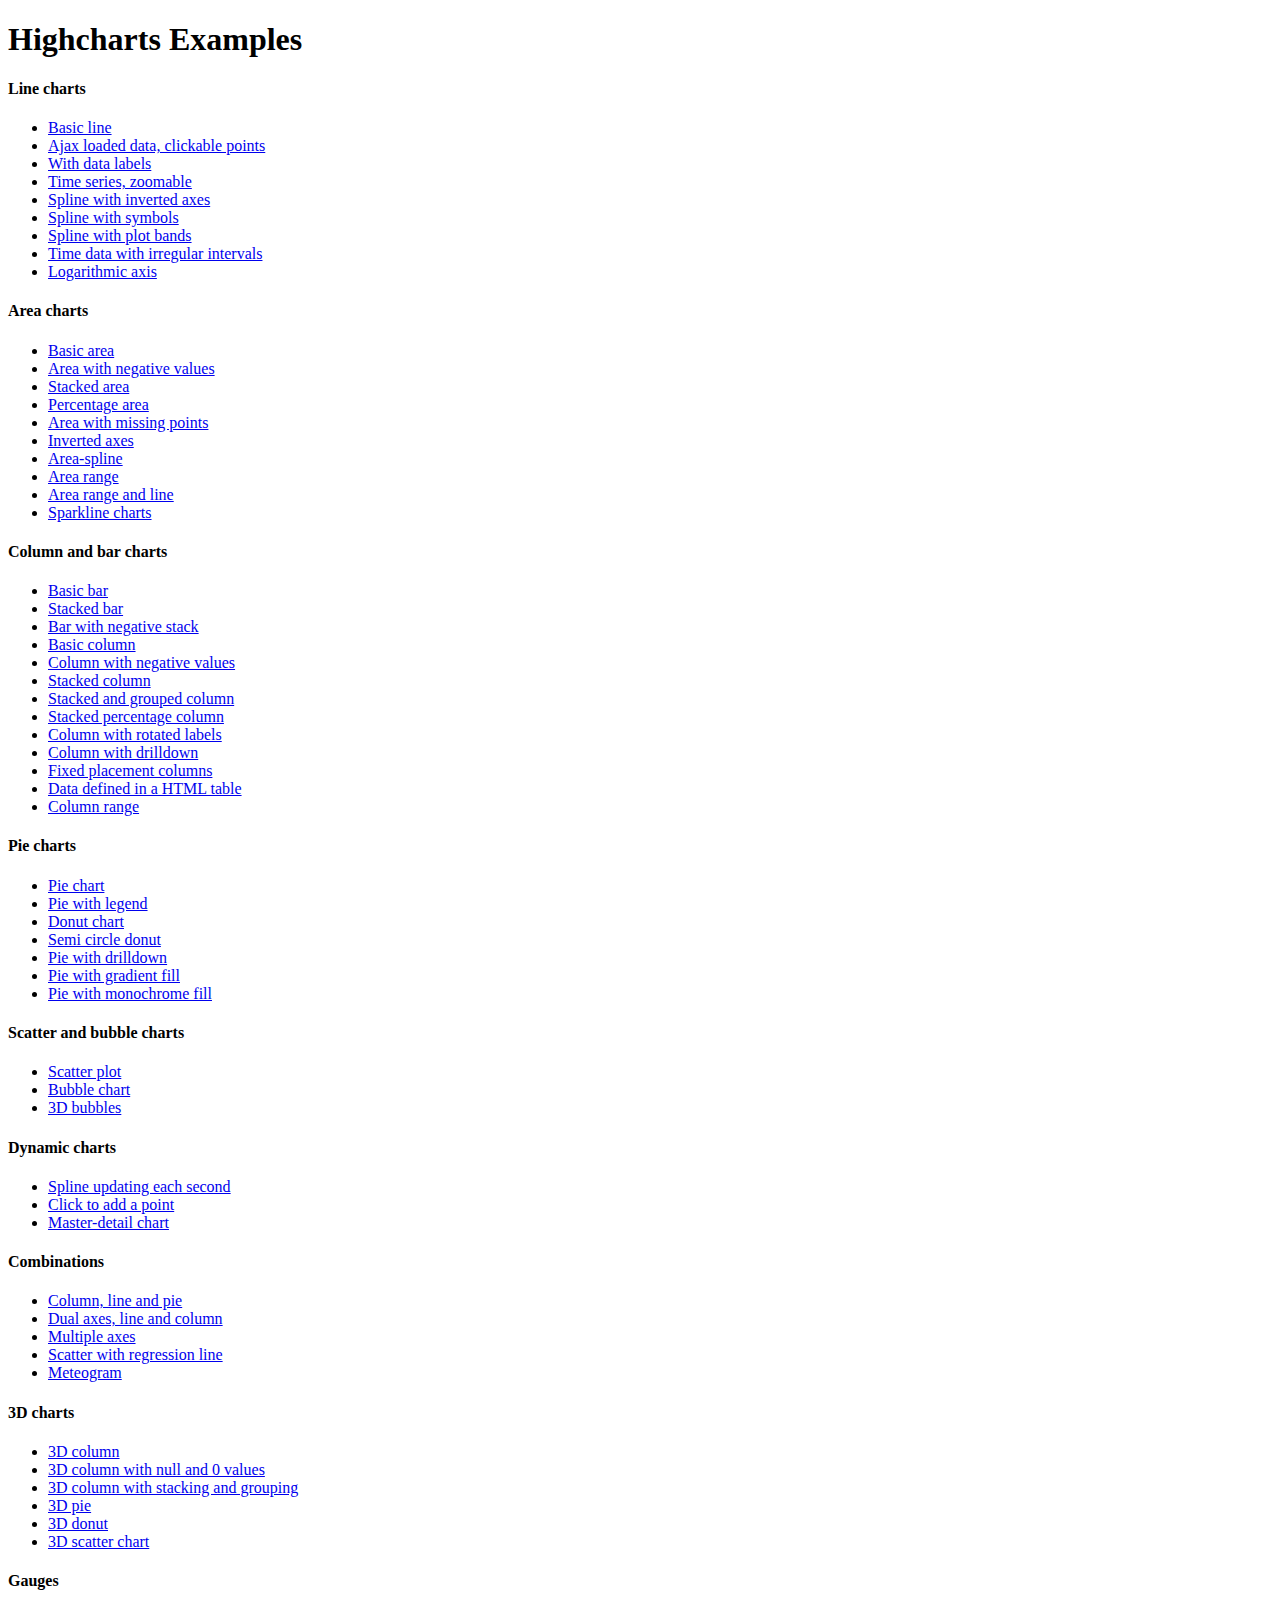
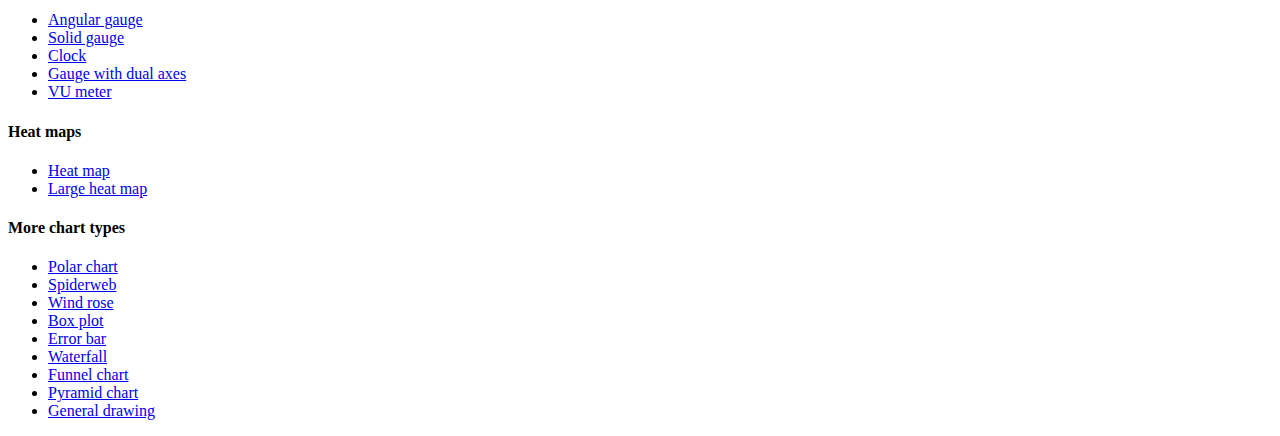
<file: src/main/webapp/static/js/plugins/Highcharts-4.0.1/index.htm>
<!DOCTYPE HTML PUBLIC "-//W3C//DTD HTML 4.01//EN" "http://www.w3.org/TR/html4/strict.dtd">
<html>
	<head>
		<meta http-equiv="Content-Type" content="text/html; charset=utf-8" />
		<title>Highcharts Examples</title>
	</head>
	<body>
		<h1>Highcharts Examples</h1>
		<h4>Line charts</h4>
		<ul>
			<li><a href="examples/line-basic/index.htm">Basic line</a></li>
			<li><a href="examples/line-ajax/index.htm">Ajax loaded data, clickable points</a></li>
			<li><a href="examples/line-labels/index.htm">With data labels</a></li>
			<li><a href="examples/line-time-series/index.htm">Time series, zoomable</a></li>
			<li><a href="examples/spline-inverted/index.htm">Spline with inverted axes</a></li>
			<li><a href="examples/spline-symbols/index.htm">Spline with symbols</a></li>
			<li><a href="examples/spline-plot-bands/index.htm">Spline with plot bands</a></li>
			<li><a href="examples/spline-irregular-time/index.htm">Time data with irregular intervals</a></li>
			<li><a href="examples/line-log-axis/index.htm">Logarithmic axis</a></li>
		</ul>
		<h4>Area charts</h4>
		<ul>
			<li><a href="examples/area-basic/index.htm">Basic area</a></li>
			<li><a href="examples/area-negative/index.htm">Area with negative values</a></li>
			<li><a href="examples/area-stacked/index.htm">Stacked area</a></li>
			<li><a href="examples/area-stacked-percent/index.htm">Percentage area</a></li>
			<li><a href="examples/area-missing/index.htm">Area with missing points</a></li>
			<li><a href="examples/area-inverted/index.htm">Inverted axes</a></li>
			<li><a href="examples/areaspline/index.htm">Area-spline</a></li>
			<li><a href="examples/arearange/index.htm">Area range</a></li>
			<li><a href="examples/arearange-line/index.htm">Area range and line</a></li>
			<li><a href="examples/sparkline/index.htm">Sparkline charts</a></li>
		</ul>
		<h4>Column and bar charts</h4>
		<ul>
			<li><a href="examples/bar-basic/index.htm">Basic bar</a></li>
			<li><a href="examples/bar-stacked/index.htm">Stacked bar</a></li>
			<li><a href="examples/bar-negative-stack/index.htm">Bar with negative stack</a></li>
			<li><a href="examples/column-basic/index.htm">Basic column</a></li>
			<li><a href="examples/column-negative/index.htm">Column with negative values</a></li>
			<li><a href="examples/column-stacked/index.htm">Stacked column</a></li>
			<li><a href="examples/column-stacked-and-grouped/index.htm">Stacked and grouped column</a></li>
			<li><a href="examples/column-stacked-percent/index.htm">Stacked percentage column</a></li>
			<li><a href="examples/column-rotated-labels/index.htm">Column with rotated labels</a></li>
			<li><a href="examples/column-drilldown/index.htm">Column with drilldown</a></li>
			<li><a href="examples/column-placement/index.htm">Fixed placement columns</a></li>
			<li><a href="examples/column-parsed/index.htm">Data defined in a HTML table</a></li>
			<li><a href="examples/columnrange/index.htm">Column range</a></li>
		</ul>
		<h4>Pie charts</h4>
		<ul>
			<li><a href="examples/pie-basic/index.htm">Pie chart</a></li>
			<li><a href="examples/pie-legend/index.htm">Pie with legend</a></li>
			<li><a href="examples/pie-donut/index.htm">Donut chart</a></li>
			<li><a href="examples/pie-semi-circle/index.htm">Semi circle donut</a></li>
			<li><a href="examples/pie-drilldown/index.htm">Pie with drilldown</a></li>
			<li><a href="examples/pie-gradient/index.htm">Pie with gradient fill</a></li>
			<li><a href="examples/pie-monochrome/index.htm">Pie with monochrome fill</a></li>
		</ul>
		<h4>Scatter and bubble charts</h4>
		<ul>
			<li><a href="examples/scatter/index.htm">Scatter plot</a></li>
			<li><a href="examples/bubble/index.htm">Bubble chart</a></li>
			<li><a href="examples/bubble-3d/index.htm">3D bubbles</a></li>
		</ul>
		<h4>Dynamic charts</h4>
		<ul>
			<li><a href="examples/dynamic-update/index.htm">Spline updating each second</a></li>
			<li><a href="examples/dynamic-click-to-add/index.htm">Click to add a point</a></li>
			<li><a href="examples/dynamic-master-detail/index.htm">Master-detail chart</a></li>
		</ul>
		<h4>Combinations</h4>
		<ul>
			<li><a href="examples/combo/index.htm">Column, line and pie</a></li>
			<li><a href="examples/combo-dual-axes/index.htm">Dual axes, line and column</a></li>
			<li><a href="examples/combo-multi-axes/index.htm">Multiple axes</a></li>
			<li><a href="examples/combo-regression/index.htm">Scatter with regression line</a></li>
			<li><a href="examples/combo-meteogram/index.htm">Meteogram</a></li>
		</ul>
		<h4>3D charts</h4>
		<ul>
			<li><a href="examples/3d-column-interactive/index.htm">3D column</a></li>
			<li><a href="examples/3d-column-null-values/index.htm">3D column with null and 0 values</a></li>
			<li><a href="examples/3d-column-stacking-grouping/index.htm">3D column with stacking and grouping</a></li>
			<li><a href="examples/3d-pie/index.htm">3D pie</a></li>
			<li><a href="examples/3d-pie-donut/index.htm">3D donut</a></li>
			<li><a href="examples/3d-scatter-draggable/index.htm">3D scatter chart</a></li>
		</ul>
		<h4>Gauges</h4>
		<ul>
			<li><a href="examples/gauge-speedometer/index.htm">Angular gauge</a></li>
			<li><a href="examples/gauge-solid/index.htm">Solid gauge</a></li>
			<li><a href="examples/gauge-clock/index.htm">Clock</a></li>
			<li><a href="examples/gauge-dual/index.htm">Gauge with dual axes</a></li>
			<li><a href="examples/gauge-vu-meter/index.htm">VU meter</a></li>
		</ul>
		<h4>Heat maps</h4>
		<ul>
			<li><a href="examples/heatmap/index.htm">Heat map</a></li>
			<li><a href="examples/heatmap-canvas/index.htm">Large heat map</a></li>
		</ul>
		<h4>More chart types</h4>
		<ul>
			<li><a href="examples/polar/index.htm">Polar chart</a></li>
			<li><a href="examples/polar-spider/index.htm">Spiderweb</a></li>
			<li><a href="examples/polar-wind-rose/index.htm">Wind rose</a></li>
			<li><a href="examples/box-plot/index.htm">Box plot</a></li>
			<li><a href="examples/error-bar/index.htm">Error bar</a></li>
			<li><a href="examples/waterfall/index.htm">Waterfall</a></li>
			<li><a href="examples/funnel/index.htm">Funnel chart</a></li>
			<li><a href="examples/pyramid/index.htm">Pyramid chart</a></li>
			<li><a href="examples/renderer/index.htm">General drawing</a></li>
		</ul>
	</body>
</html>
</file>
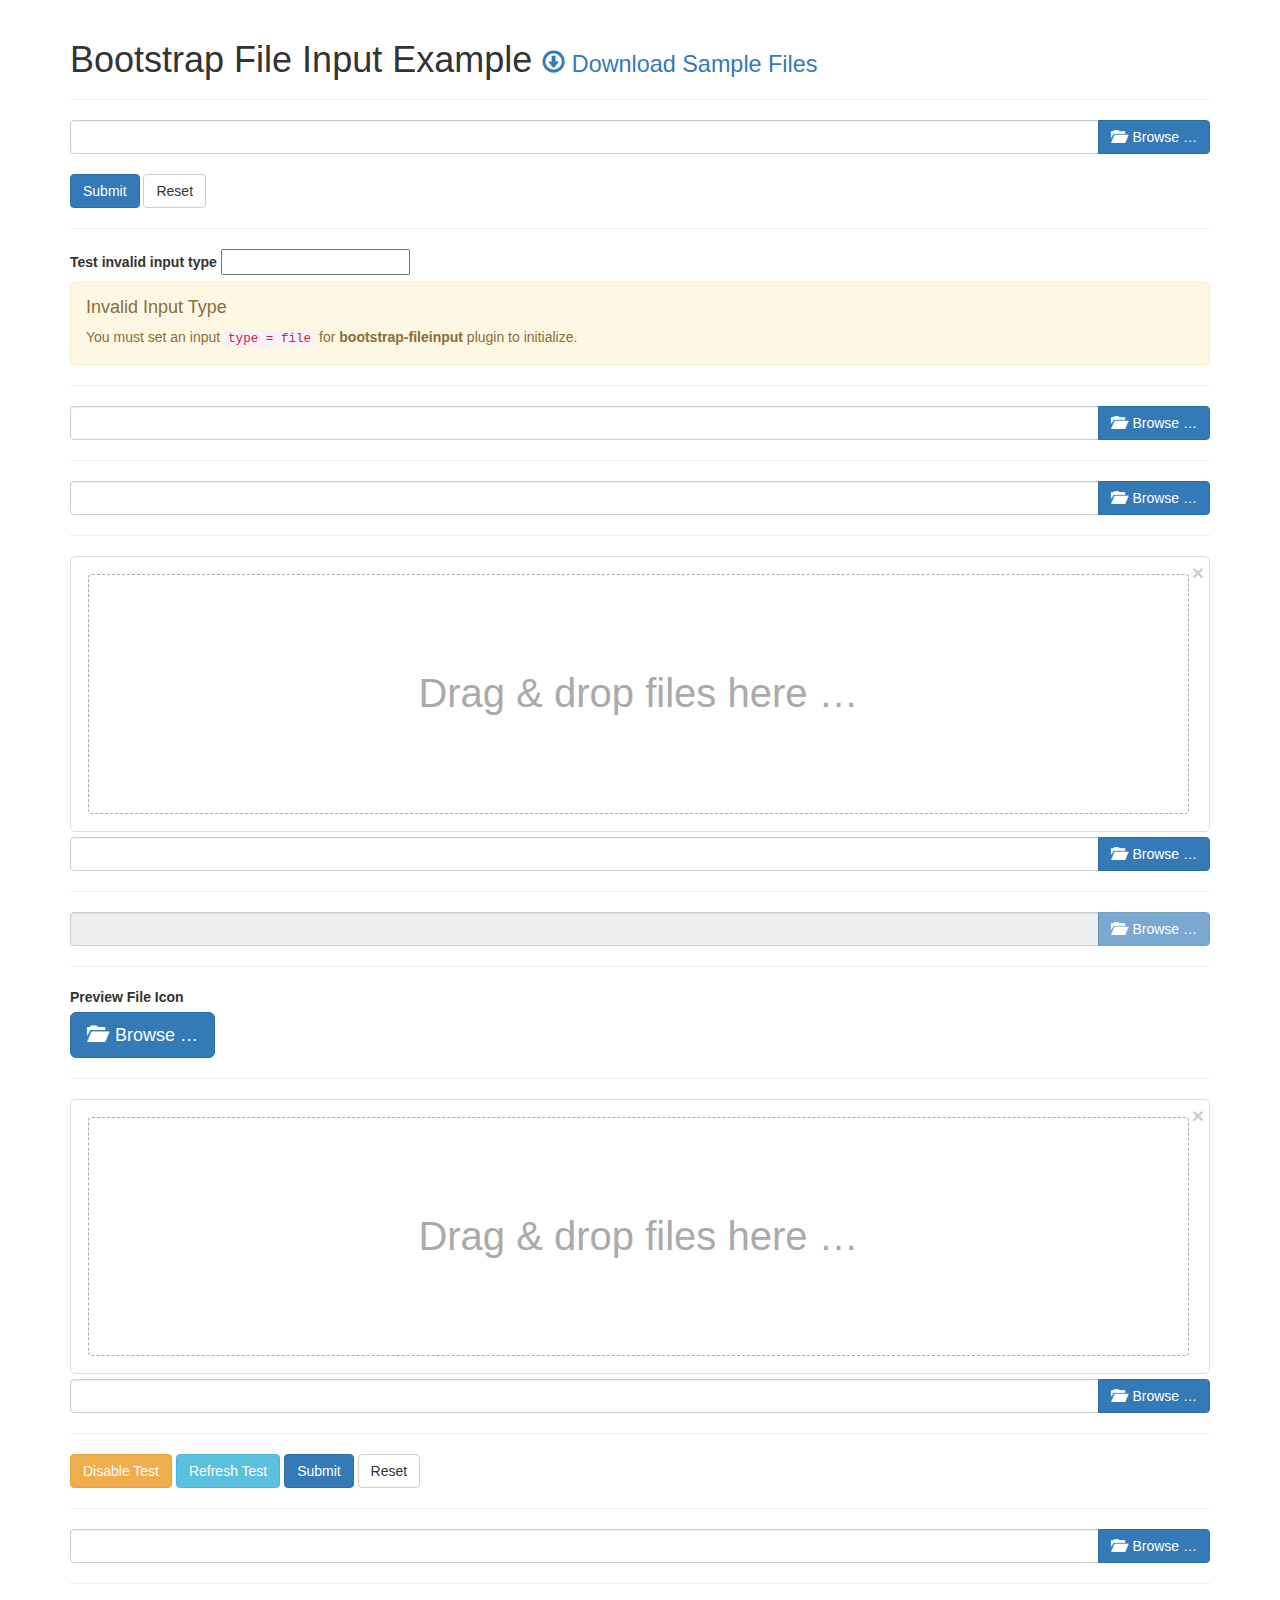
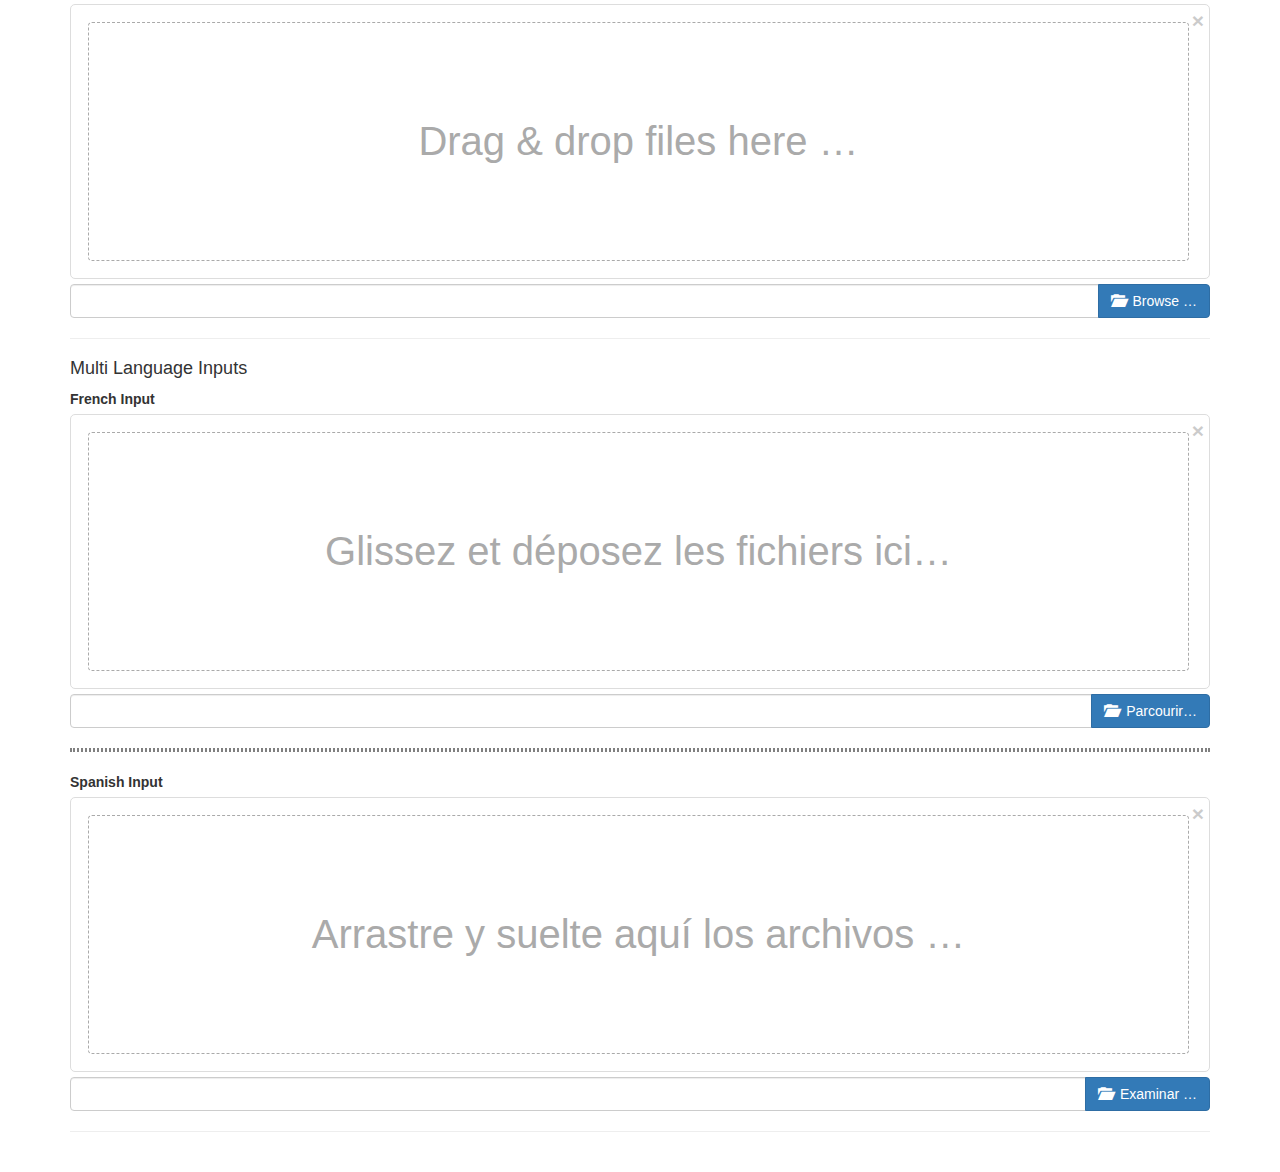
<file: src/main/webapp/static/js/plugins/bootstrap-fileinput/examples/index.html>
<!DOCTYPE html>
<!-- release v4.2.6, copyright 2014 - 2015 Kartik Visweswaran -->
<html lang="en">
    <head>
        <meta charset="UTF-8"/>
        <title>Krajee JQuery Plugins - &copy; Kartik</title>
        <link href="https://maxcdn.bootstrapcdn.com/bootstrap/3.3.4/css/bootstrap.min.css" rel="stylesheet">
        <link href="../css/fileinput.css" media="all" rel="stylesheet" type="text/css" />
        <script src="http://ajax.googleapis.com/ajax/libs/jquery/2.1.1/jquery.min.js"></script>
        <script src="../js/fileinput.js" type="text/javascript"></script>
        <script src="../js/fileinput_locale_fr.js" type="text/javascript"></script>
        <script src="../js/fileinput_locale_es.js" type="text/javascript"></script>
        <script src="https://maxcdn.bootstrapcdn.com/bootstrap/3.3.4/js/bootstrap.min.js" type="text/javascript"></script>
    </head>
    <body>
        <div class="container kv-main">
            <div class="page-header">
            <h1>Bootstrap File Input Example <small><a href="https://github.com/kartik-v/bootstrap-fileinput-samples"><i class="glyphicon glyphicon-download"></i> Download Sample Files</a></small></h1>
            </div>
            <form enctype="multipart/form-data">
                <input id="file-0a" class="file" type="file" multiple data-min-file-count="1">
                <br>
                <button type="submit" class="btn btn-primary">Submit</button>
                <button type="reset" class="btn btn-default">Reset</button>
            </form>
            <hr>
            <form enctype="multipart/form-data">
                <label>Test invalid input type</label>
                <input id="file-0b" class="file" type="text" multiple data-min-file-count="1">
                <script>
                $(document).on('ready', function(){$("#file-0b").fileinput();});
                </script>
            </form>
            <hr>
            <form enctype="multipart/form-data">
                <input id="file-0a" class="file" type="file" multiple data-min-file-count="3">
                <hr>
                 <div class="form-group">
                    <input id="file-0b" class="file" type="file">
                </div>
                <hr>
                <div class="form-group">
                    <input id="file-1" type="file" multiple class="file" data-overwrite-initial="false" data-min-file-count="2">
                </div>
                <hr>
                <div class="form-group">
                    <input id="file-2" type="file" class="file" readonly data-show-upload="false">
                </div> 
                <hr>
                <div class="form-group">
                    <label>Preview File Icon</label>
                    <input id="file-3" type="file" multiple=true>
                </div>
                <hr>
                <div class="form-group">
                    <input id="file-4" type="file" class="file" data-upload-url="#">
                </div>
                <hr>
                <div class="form-group">
                    <button class="btn btn-warning" type="button">Disable Test</button>
                    <button class="btn btn-info" type="reset">Refresh Test</button>
                    <button class="btn btn-primary">Submit</button>
                    <button class="btn btn-default" type="reset">Reset</button>
                </div>
                <hr>
                <div class="form-group">
                    <input type="file" class="file" id="test-upload" multiple>
                    <div id="errorBlock" class="help-block"></div>
                </div>
                <hr>
                <div class="form-group">
                    <input id="file-5" class="file" type="file" multiple data-preview-file-type="any" data-upload-url="#">
                </div>
            </form>
            
            
            <hr>
            <h4>Multi Language Inputs</h4>
            <form enctype="multipart/form-data">
                <label>French Input</label>
                <input id="file-fr" name="file-fr[]" type="file" multiple>
                <hr style="border: 2px dotted">
                <label>Spanish Input</label>
                <input id="file-es" name="file-es[]" type="file" multiple>
            </form>
            <hr>
            <br>
        </div>
    </body>
	<script>
    $('#file-fr').fileinput({
        language: 'fr',
        uploadUrl: '#',
        allowedFileExtensions : ['jpg', 'png','gif'],
    });
    $('#file-es').fileinput({
        language: 'es',
        uploadUrl: '#',
        allowedFileExtensions : ['jpg', 'png','gif'],
    });
    $("#file-0").fileinput({
        'allowedFileExtensions' : ['jpg', 'png','gif'],
    });
    $("#file-1").fileinput({
        uploadUrl: '#', // you must set a valid URL here else you will get an error
        allowedFileExtensions : ['jpg', 'png','gif'],
        overwriteInitial: false,
        maxFileSize: 1000,
        maxFilesNum: 10,
        //allowedFileTypes: ['image', 'video', 'flash'],
        slugCallback: function(filename) {
            return filename.replace('(', '_').replace(']', '_');
        }
	});
    /*
    $(".file").on('fileselect', function(event, n, l) {
        alert('File Selected. Name: ' + l + ', Num: ' + n);
    });
    */
	$("#file-3").fileinput({
		showUpload: false,
		showCaption: false,
		browseClass: "btn btn-primary btn-lg",
		fileType: "any",
        previewFileIcon: "<i class='glyphicon glyphicon-king'></i>"
	});
	$("#file-4").fileinput({
		uploadExtraData: {kvId: '10'}
	});
    $(".btn-warning").on('click', function() {
        if ($('#file-4').attr('disabled')) {
            $('#file-4').fileinput('enable');
        } else {
            $('#file-4').fileinput('disable');
        }
    });    
    $(".btn-info").on('click', function() {
        $('#file-4').fileinput('refresh', {previewClass:'bg-info'});
    });
    /*
    $('#file-4').on('fileselectnone', function() {
        alert('Huh! You selected no files.');
    });
    $('#file-4').on('filebrowse', function() {
        alert('File browse clicked for #file-4');
    });
    */
    $(document).ready(function() {
        $("#test-upload").fileinput({
            'showPreview' : false,
            'allowedFileExtensions' : ['jpg', 'png','gif'],
            'elErrorContainer': '#errorBlock'
        });
        /*
        $("#test-upload").on('fileloaded', function(event, file, previewId, index) {
            alert('i = ' + index + ', id = ' + previewId + ', file = ' + file.name);
        });
        */
    });
	</script>
</html>
</file>
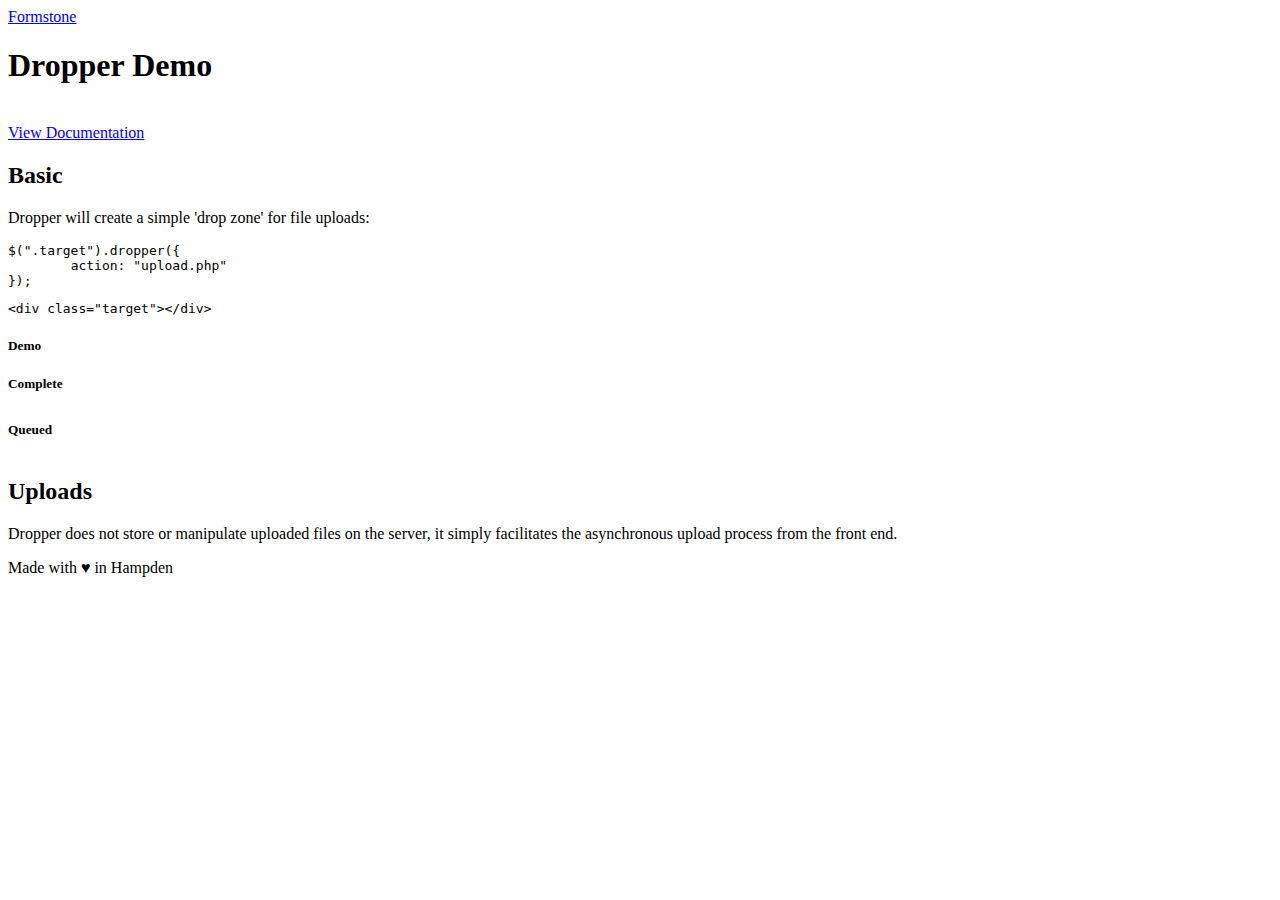
<file: src/main/webapp/static/js/plugins/dropper/demo/index.html>
<!DOCTYPE html>
<html lang="en">
	<head>
		<meta charset="utf-8">
		<meta name="viewport" content="width=device-width, initial-scale=1, maximum-scale=1, user-scalable=no">

		<title>Dropper Demo</title>

		<!-- Modernizer -->
		<script src="http://formstone.it/js/modernizr.js"></script>

		<!-- Demo Resources -->
		<link href="http://formstone.it/css/demo.css" rel="stylesheet" type="text/css" media="all">
		<script src="http://formstone.it/js/demo.js"></script>

		<!--[if IE 8]>
        	<script>var IE8 = true;</script>
        	<script src="http://formstone.it/js/site.ie8.js"></script>
			<link rel="stylesheet" href="http://formstone.it/css/demo.ie8.css">
		<![endif]-->
		<!--[if IE 9]>
        	<script>var IE9 = true;</script>
        	<script src="http://formstone.it/js/site.ie9.js"></script>
		<![endif]-->

		<link href="../jquery.fs.dropper.css" rel="stylesheet" type="text/css" media="all">
		<script src="../jquery.fs.dropper.js"></script>

		<!--[DEMO:START-RESOURCES]-->

		<style>
			.demo .filelists { margin: 20px 0; }
			.demo .filelists h5 { margin: 10px 0 0; }

			.demo .filelist { margin: 0; padding: 10px 0; }
			.demo .filelist li { background: #fff; border-bottom: 1px solid #eee; font-size: 14px; list-style: none; padding: 5px; }
			.demo .filelist li:before { display: none; }
			.demo .filelist li .file { color: #333; }
			.demo .filelist li .progress { color: #666; float: right; font-size: 10px; text-transform: uppercase; }
			.demo .filelist li .delete { color: red; cursor: pointer; float: right; font-size: 10px; text-transform: uppercase; }
			.demo .filelist li.complete .progress { color: green; }
			.demo .filelist li.error .progress { color: red; }
		</style>

		<script>
			var $filequeue,
				$filelist;

			$(document).ready(function() {
				$filequeue = $(".demo .filelist.queue");
				$filelist = $(".demo .filelist.complete");

				$(".demo .dropped").dropper({
					action: "http://formstone.it/components/Dropper/demo/upload.php",
					maxSize: 1048576
				}).on("start.dropper", onStart)
				  .on("complete.dropper", onComplete)
				  .on("fileStart.dropper", onFileStart)
				  .on("fileProgress.dropper", onFileProgress)
				  .on("fileComplete.dropper", onFileComplete)
				  .on("fileError.dropper", onFileError);

				$(window).one("pronto.load", function() {
					$(".demo .dropped").dropper("destroy").off(".dropper");
				});
			});

			function onStart(e, files) {
				console.log("Start");

				var html = '';

				for (var i = 0; i < files.length; i++) {
					html += '<li data-index="' + files[i].index + '"><span class="file">' + files[i].name + '</span><span class="progress">Queued</span></li>';
				}

				$filequeue.append(html);
			}

			function onComplete(e) {
				console.log("Complete");
				// All done!
			}

			function onFileStart(e, file) {
				console.log("File Start");

				$filequeue.find("li[data-index=" + file.index + "]")
						  .find(".progress").text("0%");
			}

			function onFileProgress(e, file, percent) {
				console.log("File Progress");

				$filequeue.find("li[data-index=" + file.index + "]")
						  .find(".progress").text(percent + "%");
			}

			function onFileComplete(e, file, response) {
				console.log("File Complete");

				if (response.trim() === "" || response.toLowerCase().indexOf("error") > -1) {
					$filequeue.find("li[data-index=" + file.index + "]").addClass("error")
							  .find(".progress").text(response.trim());
				} else {
					var $target = $filequeue.find("li[data-index=" + file.index + "]");

					$target.find(".file").text(file.name);
					$target.find(".progress").remove();
					$target.appendTo($filelist);
				}
			}

			function onFileError(e, file, error) {
				console.log("File Error");

				$filequeue.find("li[data-index=" + file.index + "]").addClass("error")
						  .find(".progress").text("Error: " + error);
			}
		</script>

		<!--[DEMO:END-RESOURCES]-->

	</head>

	<body class="gridlock demo">
		<header id="header">
			<div class="row">
				<div class="all-full">
					<a href="http://formstone.it/" class="branding">Formstone</a>
				</div>
			</div>
		</header>
		<article class="row page">
			<div class="mobile-full tablet-full desktop-8 desktop-push-2">
				<header class="header">
					<h1>Dropper Demo</h1>
					<br>
					<a href="http://formstone.it/dropper/" class="button">View Documentation</a>
				</header>

				<!--[DEMO:START-CONTENT]-->

				<!-- BASIC -->
				<h2>Basic</h2>
				<p>Dropper will create a simple 'drop zone' for file uploads:</p>

				<pre class="example"><code class="language-javascript">$(".target").dropper({
	action: "upload.php"
});</code></pre>
				<pre class="example"><code class="language-markup">&lt;div class="target"&gt;&lt;/div&gt;</code></pre>

				<h5>Demo</h5>
				<form action="#" class="demo_form">
					<div class="dropped"></div>

					<div class="filelists">
						<h5>Complete</h5>
						<ol class="filelist complete">
						</ol>
						<h5>Queued</h5>
						<ol class="filelist queue">
						</ol>
					</div>
				</form>

				<!-- UPLOADS -->
				<h2>Uploads</h2>
				<p>Dropper does not store or manipulate uploaded files on the server, it simply facilitates the asynchronous upload process from the front end.</p>

				<!--[DEMO:END-CONTENT]-->

			</div>
		</article>

		<footer id="footer" class="row">
			<div class="all-full copyright">
				Made with &hearts; in Hampden
			</div>
		</footer>
	</body>
</html>
</file>
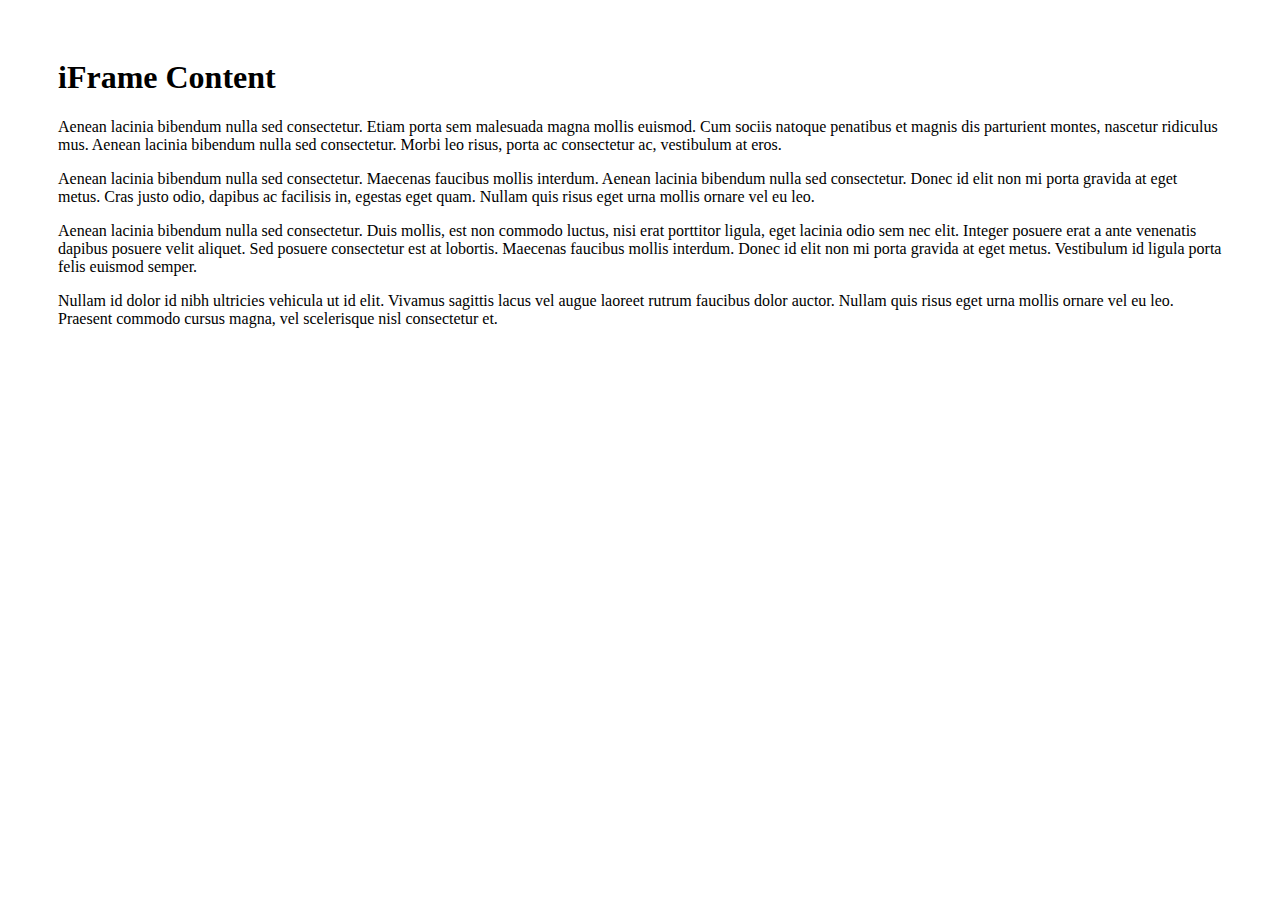
<file: src/main/webapp/static/js/plugins/boxer/demo/iframe.html>
<!DOCTYPE html>
<html lang="en">
	<head>
		<meta charset="utf-8">
		<meta name="viewport" content="width=device-width, initial-scale=1, maximum-scale=1, user-scalable=no">

		<title>iFrame Content</title>

		<!-- Modernizer -->
		<script src="http://formstone.it/js/modernizr.js"></script>

		<!-- Demo Resources -->
		<link href="http://formstone.it/css/demo.css" rel="stylesheet" type="text/css" media="all">

		<style>
			body { padding: 30px 50px; }
		</style>
	</head>
	<body class="gridlock demo">
		<h1>iFrame Content</h1>
		<p>Aenean lacinia bibendum nulla sed consectetur. Etiam porta sem malesuada magna mollis euismod. Cum sociis natoque penatibus et magnis dis parturient montes, nascetur ridiculus mus. Aenean lacinia bibendum nulla sed consectetur. Morbi leo risus, porta ac consectetur ac, vestibulum at eros.</p>
		<p>Aenean lacinia bibendum nulla sed consectetur. Maecenas faucibus mollis interdum. Aenean lacinia bibendum nulla sed consectetur. Donec id elit non mi porta gravida at eget metus. Cras justo odio, dapibus ac facilisis in, egestas eget quam. Nullam quis risus eget urna mollis ornare vel eu leo.</p>
		<p>Aenean lacinia bibendum nulla sed consectetur. Duis mollis, est non commodo luctus, nisi erat porttitor ligula, eget lacinia odio sem nec elit. Integer posuere erat a ante venenatis dapibus posuere velit aliquet. Sed posuere consectetur est at lobortis. Maecenas faucibus mollis interdum. Donec id elit non mi porta gravida at eget metus. Vestibulum id ligula porta felis euismod semper.</p>
		<p>Nullam id dolor id nibh ultricies vehicula ut id elit. Vivamus sagittis lacus vel augue laoreet rutrum faucibus dolor auctor. Nullam quis risus eget urna mollis ornare vel eu leo. Praesent commodo cursus magna, vel scelerisque nisl consectetur et.</p>
	</body>
</html>
</file>
<file: src/main/webapp/static/js/plugins/bootstrap-fileinput/css/fileinput.css>
/*!
 * @copyright Copyright &copy; Kartik Visweswaran, Krajee.com, 2014 - 2015
 * @package bootstrap-fileinput
 * @version 4.2.6
 *
 * File input styling for Bootstrap 3.0
 * Built for Yii Framework 2.0
 * Author: Kartik Visweswaran
 * Year: 2015
 * For more Yii related demos visit http://demos.krajee.com
 */
.file-loading {
    top: 0;
    right: 0;
    width: 25px;
    height: 25px;
    font-size: 999px;
    text-align: right;
    color: #fff;
    background: transparent url('../img/loading.gif') top left no-repeat;
    border: none;
}

.file-object {
    margin: 0 0 -5px 0;
    padding: 0;
}

.btn-file {
    position: relative;
    overflow: hidden;
}

.btn-file input[type=file] {
    position: absolute;
    top: 0;
    right: 0;
    min-width: 100%;
    min-height: 100%;
    text-align: right;
    opacity: 0;
    background: none repeat scroll 0 0 transparent;
    cursor: inherit;
    display: block;
}

.file-caption-name {
    display: inline-block;
    overflow: hidden;
    height: 20px;
    word-break: break-all;
}

.input-group-lg .file-caption-name {
    height: 25px;
}

.file-preview-detail-modal {
    text-align: left;
}

.file-error-message {
    background-color: #f2dede;
    color: #a94442;
    text-align: center;
    border-radius: 5px;
    padding: 5px 10px 5px 5px;
}

.file-error-message pre, .file-error-message ul {
    margin: 5px 0;
    text-align: left;
}

.file-caption-disabled {
    background-color: #EEEEEE;
    cursor: not-allowed;
    opacity: 1;
}

.file-preview {
    border-radius: 5px;
    border: 1px solid #ddd;
    padding: 5px;
    width: 100%;
    margin-bottom: 5px;
}

.file-preview-frame {
    display: table;
    margin: 8px;
    height: 160px;
    border: 1px solid #ddd;
    box-shadow: 1px 1px 5px 0 #a2958a;
    padding: 6px;
    float: left;
    text-align: center;
    vertical-align: middle;
}

.file-preview-frame:not(.file-preview-error):hover {
    box-shadow: 3px 3px 5px 0 #333;
}

.file-preview-image {
    height: 160px;
    vertical-align: middle;
}

.file-preview-text {
    text-align: left;
    width: 160px;
    margin-bottom: 2px;
    color: #428bca;
    background: #fff;
    overflow-x: hidden;
}

.file-preview-other {
    display: table-cell;
    text-align: center;
    vertical-align: middle;
    width: 160px;
    height: 160px;
    border: 2px solid #999;
    border-radius: 30px;
    opacity: 0.8;
}

.file-preview-frame:not(.file-preview-error) .file-preview-other:hover {
    opacity: 1;
}

.file-other-error {
    text-align: left;
}

.file-icon-lg {
    font-size: 1.2em;
}

.file-icon-2x {
    font-size: 2.4em;
}

.file-icon-4x {
    font-size: 4.8em;
}

.file-input-new .file-preview, .file-input-new .close, .file-input-new .glyphicon-file,
.file-input-new .fileinput-remove-button, .file-input-new .fileinput-upload-button,
.file-input-ajax-new .fileinput-remove-button, .file-input-ajax-new .fileinput-upload-button {
    display: none;
}

.loading {
    background: transparent url('../img/loading.gif') no-repeat scroll center center content-box !important;
}

.file-actions {
    text-align: left;
}

.file-footer-buttons {
    float: right;
}

.file-upload-indicator {
    padding-top: 2px;
    cursor: default;
    opacity: 0.8;
    width: 60%;
}

.file-upload-indicator:hover {
    font-weight: bold;
    opacity: 1;
}

.file-footer-caption {
    display: block;
    white-space: nowrap;
    overflow: hidden;
    text-overflow: ellipsis;
    width: 160px;
    text-align: center;
    padding-top: 4px;
    font-size: 11px;
    color: #777;
    margin: 5px auto 10px auto;
}

.file-preview-frame:not(.file-preview-error) .file-footer-caption:hover {
    color: #000;
}

.file-drop-zone {
    border: 1px dashed #aaa;
    border-radius: 4px;
    height: 100%;
    text-align: center;
    vertical-align: middle;
    margin: 12px 15px 12px 12px;
    padding: 5px;
}

.file-drop-zone-title {
    color: #aaa;
    font-size: 40px;
    padding: 85px 10px;
}

.highlighted {
    border: 2px dashed #999 !important;
    background-color: #f0f0f0;
}

.file-uploading {
    background: url('../img/loading-sm.gif') no-repeat center bottom 10px;
    opacity: 0.6;
}
</file>
